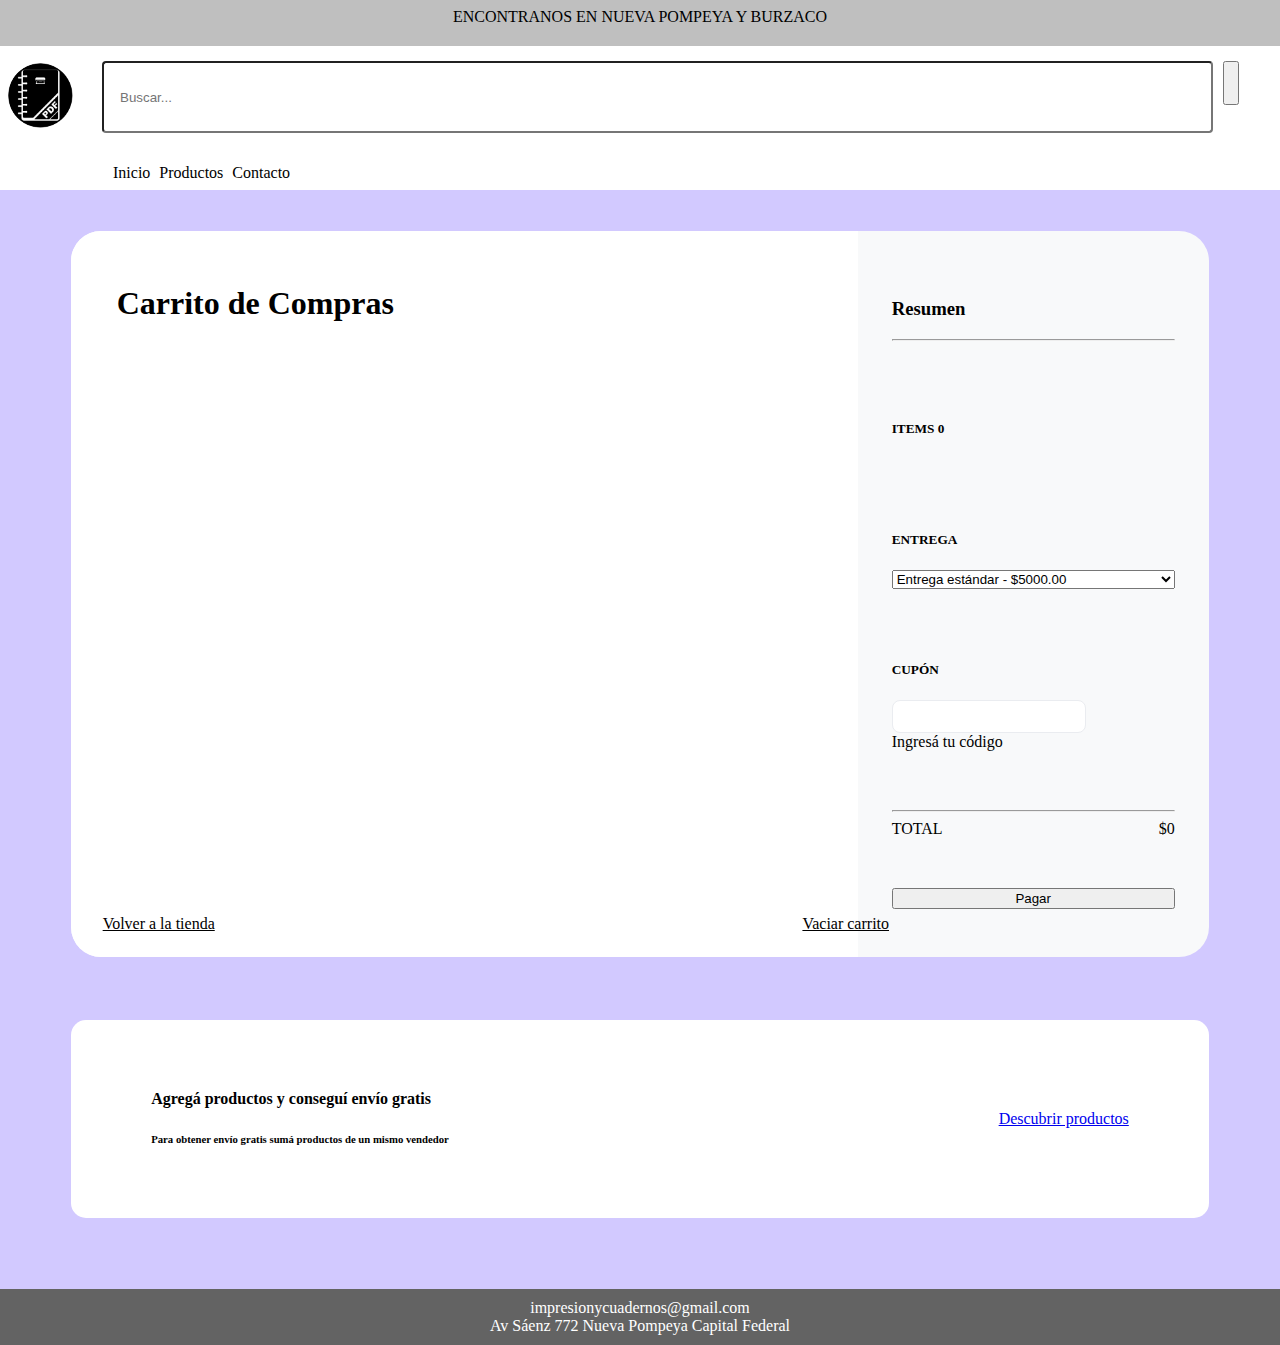
<file: cart.html>
<!DOCTYPE html>
<html lang="en">

<head>
    <meta charset="UTF-8">
    <meta http-equiv="X-UA-Compatible" content="IE=edge">
    <meta name="viewport" content="width=device-width, initial-scale=1.0">
    <link rel="icon" href="img/logo.ico" type="image/x-icon">
    <title>Impresiones y Encuadernados</title>
    <link href="https://cdn.jsdelivr.net/npm/bootstrap@5.3.0-alpha2/dist/css/bootstrap.min.css" rel="stylesheet"
        integrity="sha384-aFq/bzH65dt+w6FI2ooMVUpc+21e0SRygnTpmBvdBgSdnuTN7QbdgL+OapgHtvPp" crossorigin="anonymous">
    <link rel="stylesheet" href="css/headerfooter.css">
    <link rel="stylesheet" href="css/cart.css">
</head>

<body id="page">
    <main>
        <section id="cart-menu">
            <section id="cart-items-container">
                <div>
                    <h1>Carrito de Compras</h1>
                    <!-- <h6>Items: 10</h6> -->
                </div>

                <div id="cart-options">
                    <a href="index.html">
                        <i class="nf nf-fa-undo me-2"></i>
                        Volver a la tienda
                    </a>
                    <a href="cart.html" onclick="clearCart()">Vaciar carrito</a>
                </div>
            </section>
            <section id="cart-summary-container">
                <div>
                    <h3>Resumen</h3>
                    <hr>
                </div>
                <h5 id="total-items-ammount">2 ÍTEMS</h5>

                <section>
                    <h5>ENTREGA</h5>
                    <select class="form-control">
                        <option value="1">Entrega estándar - $5000.00</option>
                        <option value="2">Retira en domicilio del vendedor - $0.00</option>
                        <option value="3">Retira en correo o punto de entrega - $1000</option>
                    </select>
                </section>
                <section>
                    <h5>CUPÓN</h5>
                    <label>
                        <input type="text" id="coupon-field">
                        <div>Ingresá tu código</div>
                    </label>
                </section>

                <section>
                    <hr>
                    <div id="total-section">
                        <span>
                            TOTAL
                        </span>
                        <span id="total-price">
                        </span>
                    </div>
                </section>

                <button class="btn btn-dark w-25 m1-5">Pagar</button>
            </section>
        </section>
        <section id="empty-cart-menu">
            <div>
                <h4>Agregá productos y conseguí envío gratis</h4>
                <h6>Para obtener envío gratis sumá productos de un mismo vendedor</h6>
            </div>
            <a href="index.html#products-section">Descubrir productos</a>
        </section>
    </main>

    <script src="cart.js"></script>
    <script src="headerfooter.js"></script>

    <script src="https://cdn.jsdelivr.net/npm/bootstrap@5.3.0-alpha2/dist/js/bootstrap.bundle.min.js"
        integrity="sha384-qKXV1j0HvMUeCBQ+QVp7JcfGl760yU08IQ+GpUo5hlbpg51QRiuqHAJz8+BrxE/N" crossorigin="anonymous">
        </script>
</body>

</html>
</file>
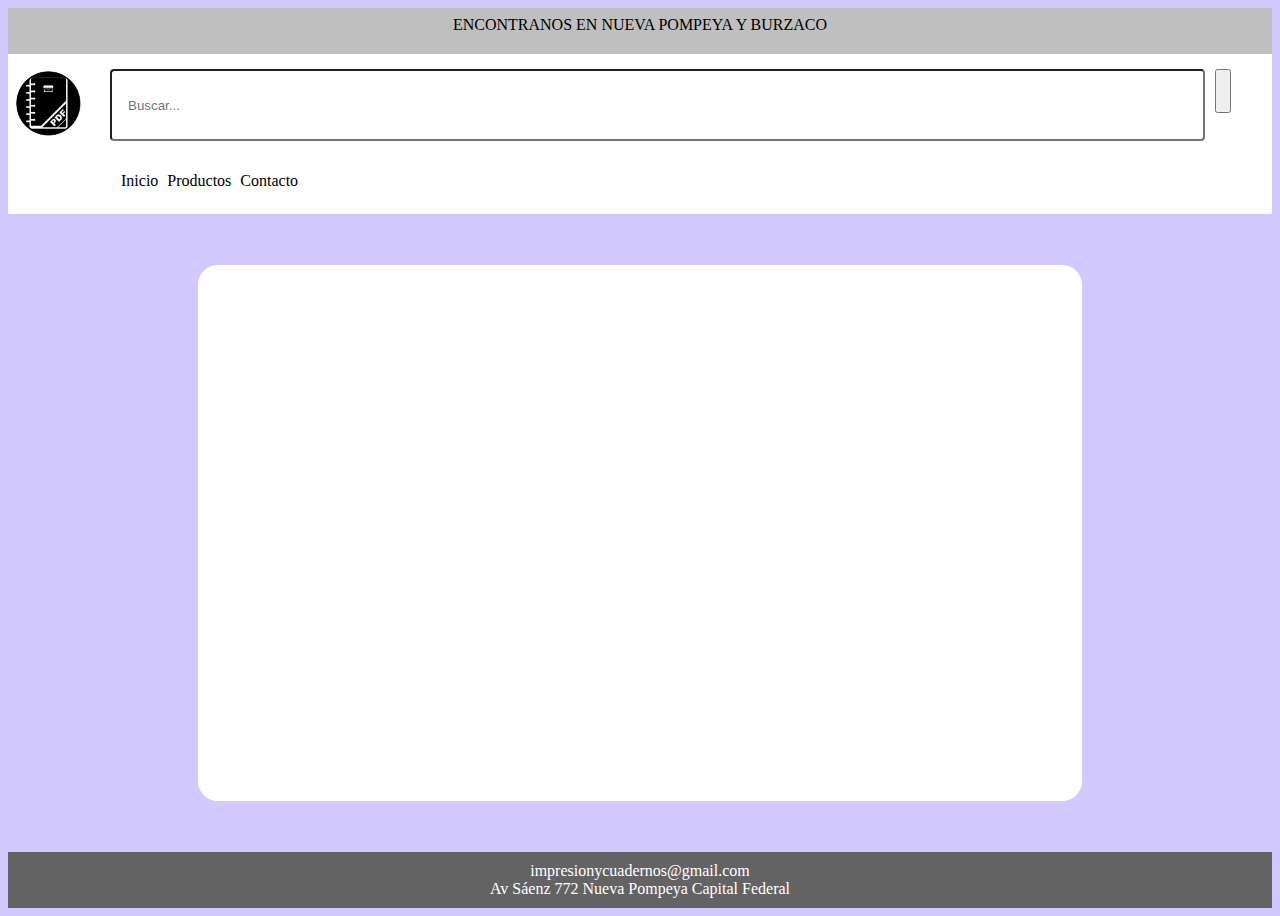
<file: product.html>
<!DOCTYPE html>
<html lang="es">

<head>
  <meta charset="UTF-8">
  <meta name="viewport" content="width=device-width, initial-scale=1">
  <title>Producto</title>
  <link href="https://cdn.jsdelivr.net/npm/bootstrap@5.3.0-alpha2/dist/css/bootstrap.min.css" rel="stylesheet"
    integrity="sha384-aFq/bzH65dt+w6FI2ooMVUpc+21e0SRygnTpmBvdBgSdnuTN7QbdgL+OapgHtvPp" crossorigin="anonymous">
  <link href="css/headerfooter.css" rel="stylesheet">
  <link href="css/product.css" rel="stylesheet">
</head>

<body>
  <main id="page">
    <section id="product-container">
    </section>
  </main>

  <script src="headerfooter.js"></script>
  <script src="product.js"></script>
</body>

</html>
</file>
<file: css/headerfooter.css>
/* HEADER */
@import "https://www.nerdfonts.com/assets/css/webfont.css";
@import url("https://fonts.googleapis.com/css2?family=Farsan&family=Gantari:ital,wght@0,100..900;1,100..900&family=Poppins:ital,wght@1,100;1,200;1,300;1,400;1,500;1,600;1,700;1,800;1,900&display=swap");

header {
	position: sticky;
	top: 0px;
	width: 100%;
	z-index: 5;
	background: white;
}

#location-header {
	text-align: center;
	background: #bfbfbf;
	padding: 8px;
	min-height: 30px;
}

li {
	display: inline;
}

#menu-bar {
	/* background: #636363; */
	display: flex;
	align-items: center;
	justify-content: space-between;
	padding: 5px;
}

#menu-logo {
	height: 65px;
	width: 65px;
	margin: 3px;
	display: inline;
	border-radius: 50px;
}

#menu-tools {
	width: 100%;
	margin: 0 1em;
}

#menu-bar-container {
	display: flex;
	/* margin-right: 2em; */
}

#search-bar {
	width: 100%;
	height: 44px;
	border-radius: 4px;
	padding: 12px 16px;
	margin: 10px;
}

#search-button {
	margin-top: 10px;
	height: 44px;
}

#menu {
	display: flex;
}

#contact-logo {
	width: 24px;
	height: 24px;
}

#cart-logo {
	/* box-sizing: content-box; */
	/* padding: 15px; */
	height: 60px;
}

#cart-logo-container {
	position: relative;
	text-decoration: none;
	display: flex;
	justify-content: center;
	align-items: center;
	margin: 0 10px;
}

#cart-counter {
	position: absolute;
	left: 25%;
	bottom: 38%;
	border-radius: 50%;
	font-size: 12px;
	/* padding: 3px; */
	width: 19px;
	height: 19px;
	display: flex;
	justify-content: center;
	align-items: center;
	background: red;
	color: white;
}

#cart-icon {
	color: black;
	font-size: 30px;
}

nav ul {
	display: flex;
	padding-bottom: .5rem;
	margin-left: 4rem;
}

.hidden {
	display: flex;
}

.menu-item {
	margin-left: 9px;
}

li.menu-item a {
	text-decoration: none;
	color: black;
	display: inline-block;
	position: relative;
}

li.menu-item a::after {
	content: "";
	position: absolute;
	bottom: 0;
	left: 0;
	margin-right: auto;
	margin-left: auto;
	width: 0%;
	border-bottom: 2px solid #000;
	transition: 0.5s;
	color: pink;
}

li.menu-item a:hover:after {
	width: 100%;
}

#hamburguer {
	display: none;
	justify-content: center;
	flex-direction: column;
	cursor: pointer;
}

.bar {
	width: 25px;
	height: 4px;
	background: black;
	margin: 2px 0;
	transition: 0.3s;
}

/* Footer */
footer {
	background: #636363;
	color: white;
	padding: 10px 20px;
	display: flex;
	flex-direction: column;
}

footer a {
	margin-left: auto;
	margin-right: auto;
	text-decoration: none;
	color: white;
}

.invisible {
	visibility: hidden;
}

@media all and (max-width: 1100px) {
	#search-bar {
		margin: 2px;
		padding: 3px 5px;
	}

	#search-button {
		margin-top: 2px;
	}

	#location-header {
		font-size: 12px;
		padding: 3px;
		min-height: 1px;
	}
}

@media all and (max-width: 750px) {
	#cart-container {
		display: flex;
		justify-content: center;
		align-items: center;
	}

	#cart-logo {
		height: 20px;
	}

	#hamburguer {
		display: flex;
	}

	nav ul {
		flex-direction: column;
		padding-bottom: 5px;
		padding-left: 0;
		margin: 0;
	}

	.hidden {
		display: none;
	}
}
</file>
<file: css/cart.css>
@import "https://www.nerdfonts.com/assets/css/webfont.css";

#products-container {
	width: 100%;
}

body {
	background: #d2c9ff;
	display: grid;
	min-height: 100dvh;
	grid-template-rows: auto 1fr auto;
}

#cart-menu {
	background: #f8f9fa;
	margin: 2% 5%;
	display: flex;
	justify-content: space-around;
	border-radius: 30px;
}

#cart-items-container {
	position: relative;
	background: white;
	padding: 2rem 4%;
	width: 90%;
	border-radius: 30px 0 0 30px;
}

article {
	display: flex;
	height: 110px;
	align-items: center;
	justify-content: space-between;
}

article * {
	display: flex;
	flex-wrap: nowrap;
}

.item-title {
	width: 35%;
}

.ammount-container {
	border: 2pt solid #eaecf0;
	border-radius: 8px;
	padding: 5px;
}

.ammount-container button {
	color: blue;
	background: transparent;
	border: none;
}

.ammount-holder {
	appearance: textfield;
	width: 2rem;
	text-align: center;
	border: none;
}

.item-image {
	/* height: 110px; */
	max-width: 100px;
	max-height: 110px;
}

#cart-options {
	position: absolute;
	bottom: 10px;
	left: 0;
	width: 100%;
	height: 2rem;
	display: flex;
	padding: 0 4%;
	justify-content: space-between;
}

#cart-options a {
	color: black;
}

#cart-summary-container {
	padding: 3rem 3%;
	display: flex;
	flex-direction: column;
	justify-content: space-between;
	height: 70dvh;
	max-width: 30dvw;
}

#coupon-field {
	width: 80%;
	max-width: 10rem;
	padding: .5rem 1rem;
	border-radius: .5rem;
	border: 1pt solid #eaecf0;
}

#total-section {
	display: flex;
	justify-content: space-between;
}

@media (max-width: 1000px) {
	#cart-menu {
		flex-direction: column;
		border-radius: 0;
		margin: 0;
		min-width: 550px;
	}

	#cart-items-container {
		padding: 3rem;
		border-radius: 30px 30px 0 0;
		width: 100%;
	}

	#cart-summary-container {
		max-width: 100%;
		padding: 3rem;
	}

	select {
		max-width: 22rem;
	}
}

#empty-cart-menu {
	display: flex;
	margin: 5%;
	background: white;
	border-radius: 15px;
	padding: 3rem 5rem;
	align-items: center;
	justify-content: space-between;
}
</file>
<file: css/product.css>
body {
	background: #d2c9ff;
	display: grid;
	min-height: 100dvh;
	grid-template-rows: auto 1fr auto;
}

main {
	border-radius: 20px;
	background: #fff;
	margin: 4% 15%;
}

#product-container {
	padding: 20px;
	display: grid;
	justify-content: center;
	grid-template-columns: 1fr 1fr;
	border-radius: 20px;
}

#product-container * {
	/* border: 2pt solid black; */
	padding: 3px;
}

#description {
	grid-column: 1 / 3;
}

.price::before {
	content: "$";
}
</file>
